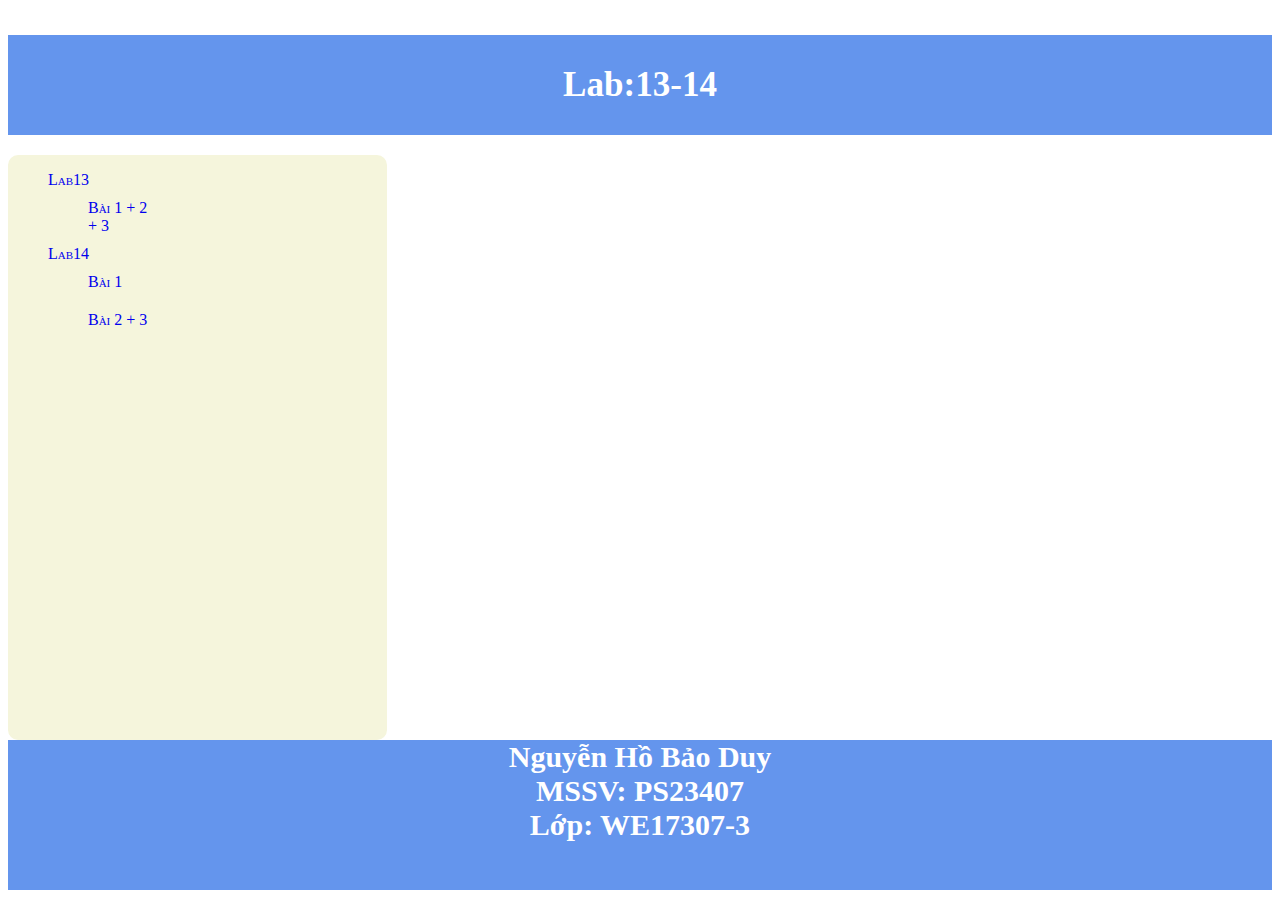
<file: index.html>
<!DOCTYPE html>
<html lang="en">

<head>
    <meta charset="UTF-8">
    <meta http-equiv="X-UA-Compatible" content="IE=edge">
    <meta name="viewport" content="width=device-width, initial-scale=1.0">
    <title>Document</title>
    <link rel="stylesheet" href="./CSS/fulllab.css">
</head>

<body>
    <div class="container">
        <div class="top">
            <h3>Lab:13-14</h3>
        </div>
        <div class="left">
            <div class="menu">

                <ul class="fullbox">
                    <li><a href="#">Lab13</a>
                        <ul>

                            <li>
                                <a href="./Lab13/bai1.html" target="main">Bài 1 + 2 + 3</a>

                            </li>
                        </ul>

                    </li>
                    <li><a href="#">Lab14</a>
                        <ul>

                            <li>
                                <a href="./Lab14/bai1.html" target="main">Bài 1</a>
                                <a href="./Lab14/contact.html" target="main">Bài 2 + 3</a>

                            </li>
                        </ul>

                    </li>

                </ul>
            </div>


        </div>
        <div class="right">
            <iframe src="" name="main" frameborder="0"></iframe>
        </div>


    </div>
    <footer>
        <h2>Nguyễn Hồ Bảo Duy <br/> MSSV: PS23407 <br/> Lớp: WE17307-3</h2>
    </footer>
</body>

</html>
</file>
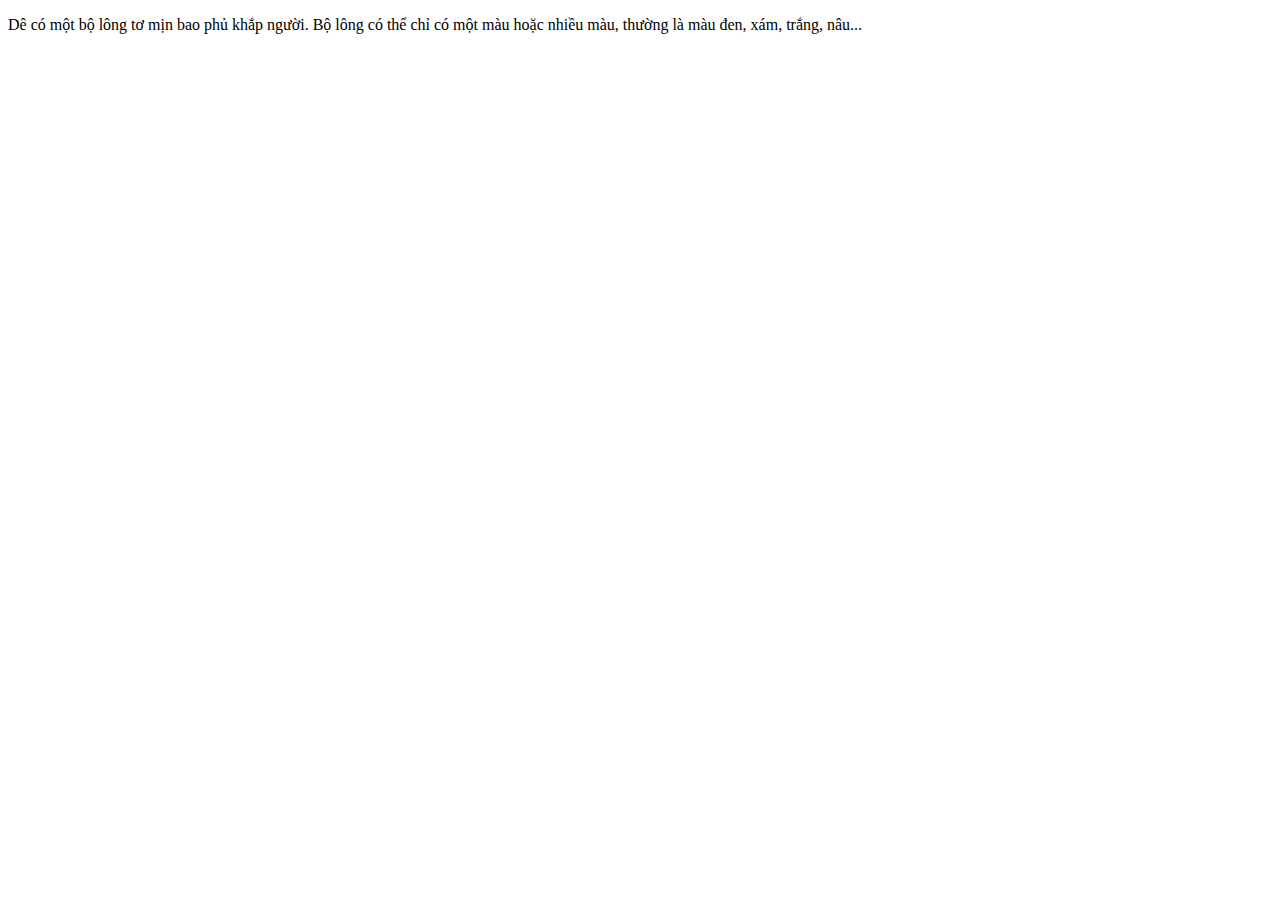
<file: Lab13/bai1.html>
<!DOCTYPE html>
<html lang="en">

<head>
    <meta charset="UTF-8">
    <meta http-equiv="X-UA-Compatible" content="IE=edge">
    <meta name="viewport" content="width=device-width, initial-scale=1.0">
    <title>Document</title>
</head>

<body>
    <div id="fb-root"></div>
    <script async defer crossorigin="anonymous" src="https://connect.facebook.net/vi_VN/sdk.js#xfbml=1&version=v13.0&appId=2836225499856279&autoLogAppEvents=1" nonce="V8rFveEb"></script>
    <p>Dê có một bộ lông tơ mịn bao phủ khắp người. Bộ lông có thể chỉ có một màu hoặc nhiều màu, thường là màu đen, xám, trắng, nâu...</p>
    <div class="fb-like" data-href="http://127.0.0.1:5500/Lab13/bai1.html" data-width="" data-layout="button_count" data-action="like" data-size="large" data-share="true"></div>
    <div class="fb-comments" data-href="http://127.0.0.1:5500/Lab13/bai1.html" data-width="" data-numposts="5"></div>


</html>
</file>
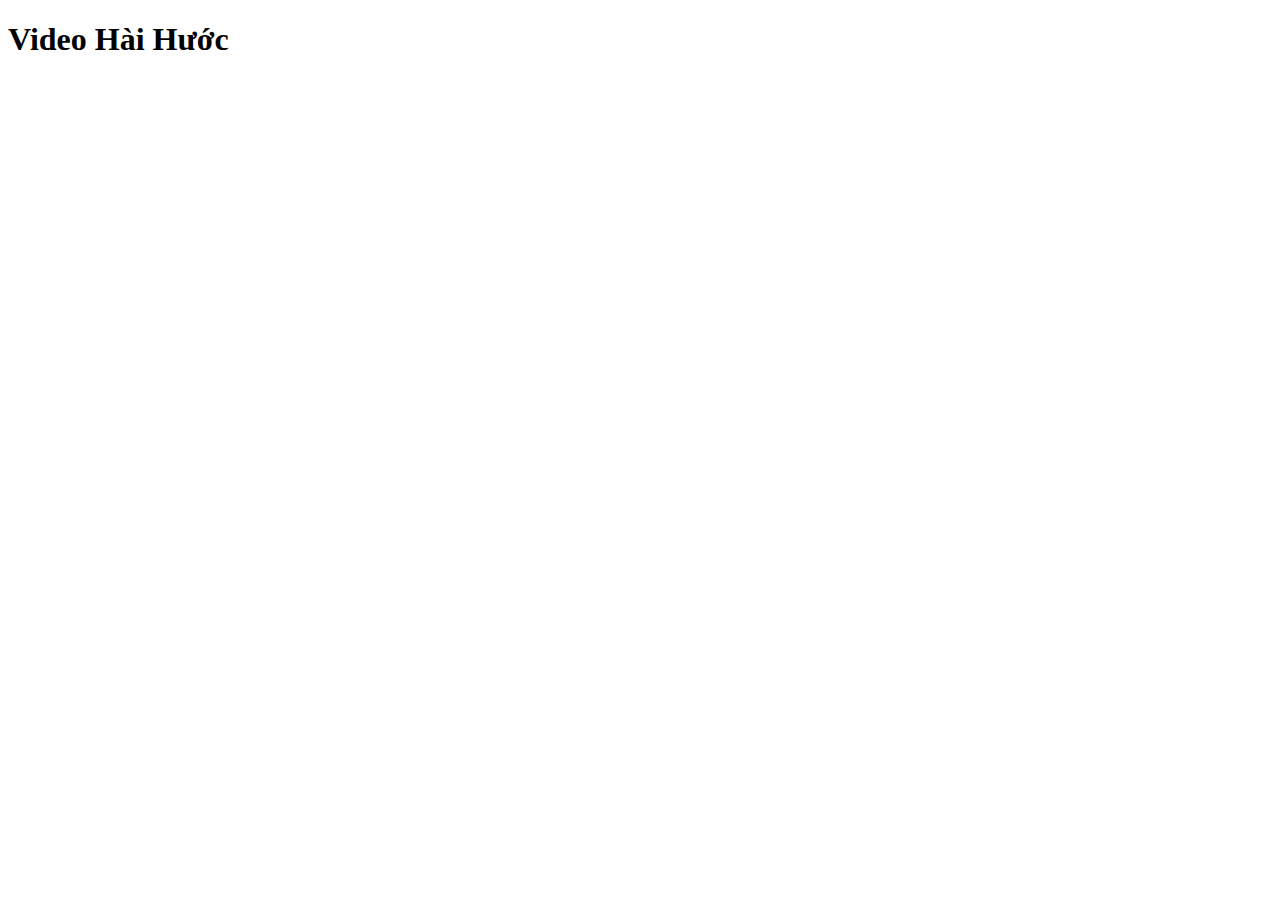
<file: Lab14/bai1.html>
<!DOCTYPE html>
<html lang="en">

<head>
    <meta charset="UTF-8">
    <meta http-equiv="X-UA-Compatible" content="IE=edge">
    <meta name="viewport" content="width=device-width, initial-scale=1.0">
    <title>Document</title>
    <link rel="stylesheet" href="bai1.css">
</head>

<body>
    <h1>Video Hài Hước</h1> <br/>

    <div class="video_container">
        <iframe width="560" height="315" src="https://www.youtube.com/embed/x-SsnERcW5w" title="YouTube video player" frameborder="0" allow="accelerometer; autoplay; clipboard-write; encrypted-media; gyroscope; picture-in-picture" allowfullscreen></iframe>



    </div>
</body>

</html>
</file>
<file: CSS/fulllab.css>
.container{
    margin:  0 auto;
}
.top{
    background-color: cornflowerblue;
   height: 100px;
    text-align: center;
    font-size: 30px;
    color: #fff;
    line-height: 100px;
margin-bottom: 20px;}
.left{
    background-color: beige;
    border-radius: 10px;
    height: 585px;
    width: 30%;
    float: left;
}
.right{
    height: 585px;
    width: 69%;
    float: right;
}
iframe{
    width:100%;
    height: 100%;
}
.fullbox li{
    list-style: none;

}
.fullbox li a{
text-decoration: none;
width: 20%;
font-variant: small-caps;}
.fullbox li a:hover{
    background-color: #fff;

}

.fullbox ul li a{
    display: block;
    padding-top: 10px;
    margin-bottom: 10px;
}
footer{
    clear: both;
    background-color: cornflowerblue;
    height: 150px;
}
footer h2{
    text-align: center;
    font-weight: bold;
    color: #fff;
    font-size: 30px
}
</file>
<file: Lab14/bai1.css>
.video_container{
    position:relative;
    padding-top: 56.25%;
    padding-top: 30px;
    height: 300px;
    overflow: hidden;
}
.video_container iframe {
    position: absolute;
    top: 0;
    left: 0;
    width: 100%;
    height: 100%;
}
</file>
